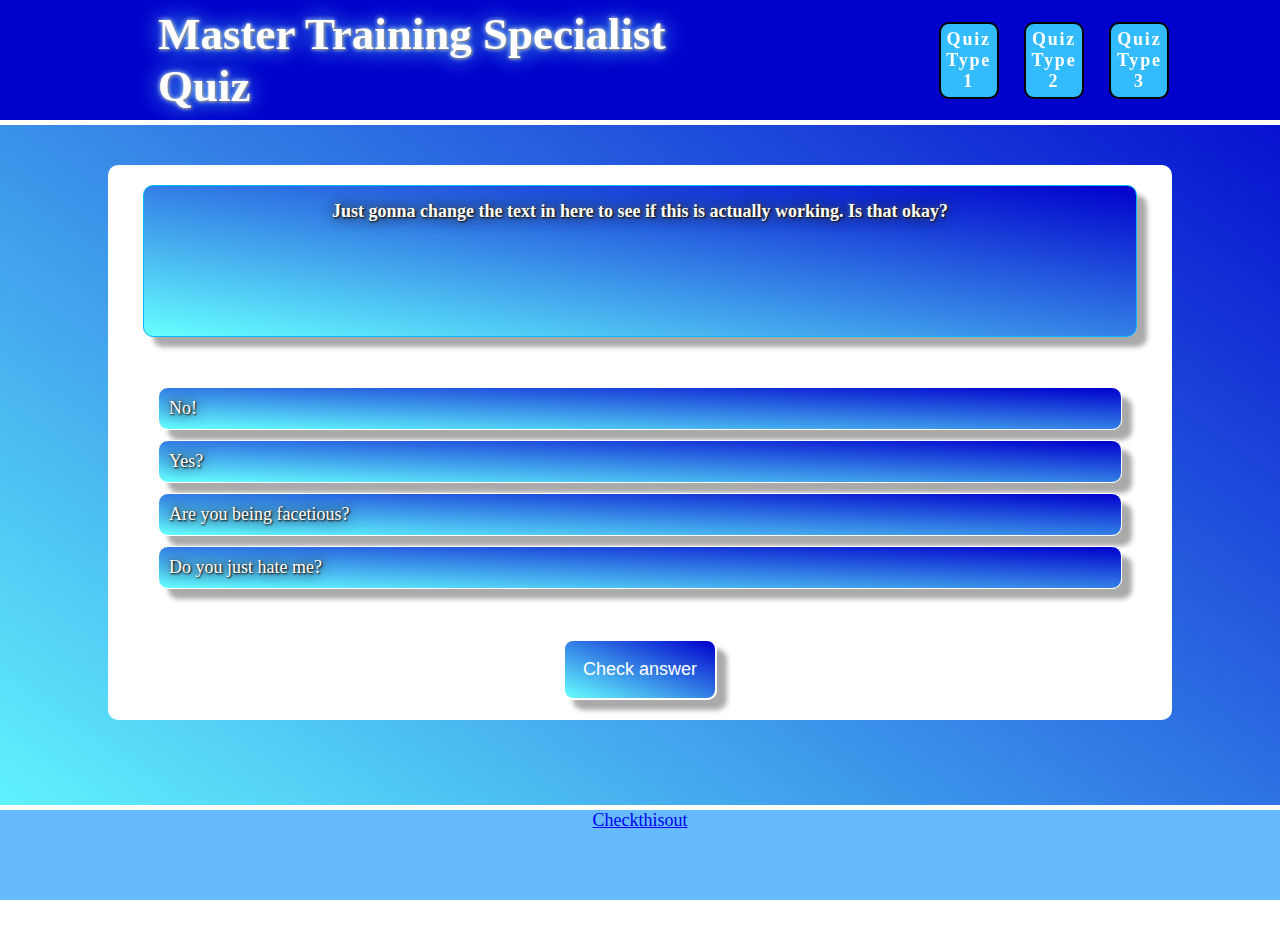
<file: index.html>
<!DOCTYPE html>
<html>
<head>
  <title>MTS Quiz</title>
    <link href='https://fonts.googleapis.com/css?family=Source+Sans+Pro:400,700' rel='stylesheet'>
    <link href='https://fonts.googleapis.com/css?family=Roboto+Condensed:400,700' rel='stylesheet'>
    <link rel='stylesheet' type='text/css' href='css/style.css'>
</head>

<body>
  <nav>
    <div class='header-container'>
      <h1 id='header-logo'>Master Training Specialist Quiz</h1>
      <div class='nav-container'>
          <span id='quiz-type-1'>Quiz Type 1</span>
          <span id='quiz-type-2'>Quiz Type 2</span>
          <span id='quiz-type-3'>Quiz Type 3</span>
      </div>
    </div>
  </nav>

  <!-- Progress bar -->
  <p></p>

  <!-- Quiz -->
  <div class='quiz-container'>
    <div class='quiz-question'>
      <h1 id='quiz-question-text'>Just gonna change the text in here to see if this is actually working. Is that okay?</h1>
    </div>
    <div class='answer-container'>
      <ul class='answer-list'>
        <li id='answer1'>No!</li>
        <li id='answer2'>Yes?</li>
        <li id='answer3'>Are you being facetious?</li>
        <li id='answer4'>Do you just hate me?</li>
      </ul>
    </div>
    <div class='check-btn'>
      <button class='check-answer'>Check answer</button>
    </div>
  </div>
  <div class='modal'>
    <button class='start-quiz'>Start Quiz</button>
  </div>

  <footer>
    <div><a href="quiz.html">Checkthisout</a></div>
  </footer>

  <script
  src="https://code.jquery.com/jquery-3.2.1.min.js"
  integrity="sha256-hwg4gsxgFZhOsEEamdOYGBf13FyQuiTwlAQgxVSNgt4="
  crossorigin="anonymous"></script>


  <script src='js/js.js'></script>
</body>

</html>
</file>
<file: css/style.css>
* {
font-size: 18px;
margin: 0;
padding: 0;
transition: 0.1s;
}

html {
  height: 100%;
}

body {
  background: linear-gradient(to top right, #66ffff 0%, #0000cc 100%);
  background-size: auto;
  text-align: center;
  height: 100%;
  width: 100%;
  background-repeat: no-repeat;
  background-attachment: fixed;
}

.header-container {
  height: 5rem;
  width: 100%;
  padding: 15px 30px;
  background-color: #0000cc;
  color: white;
  display: flex;
  border-bottom: 5px solid white;
  position: fixed;
  align-items: center;
  z-index: 2;
  top: 0;
}

#header-logo {
  text-shadow: 1px 1px 2px gray, 0 0 25px #66FFFF, 0 0 5px white;
  font-size: 2.5rem;
  width: 40%;
  margin: 0 auto;
  text-align: left;
  align-content: left;
  justify-content: left;
}

.nav-container {
  width: 20%;
  margin: 0 auto;
  display: inline-flex;
  justify-content: right;
}
  .nav-container span {
    width: 20rem;
    background-color: #33BBFF;
    letter-spacing: .1em;
    cursor: pointer;
    align-items: top;
    justify-content: top;
    text-align: center;
    margin: 0 5% auto;
    padding: 5px;
    border: 2px solid black;
    border-radius: 10px;
    display: inline;
    font-weight: bold;
  }

.quiz-container {
  max-height: 58%;
  width: 80%;
  margin: 30px auto;
  text-align: center;
  background-color: white;
  border-radius: 10px;
  padding: 20px;
  top: 15%;
  position: relative;
  z-index: 1;
}

.quiz-question {
  background: linear-gradient(to top right, #66ffff 0%, #0000cc 100%);
  width: 94%;
  height: 120px;
  margin: 0 auto;
  padding: 15px;
  display: flex;
  justify-content: space-around;
  border: 1px solid #00bbfa;
  border-radius: 10px;
  color: white;
  text-shadow: 1px 1px 2px black, 0 0 15px black, 0 0 5px gray;
  box-shadow: 10px 10px 5px #aaaaaa;
}

.answer-container {
  padding: 15px;
  text-align: left;
  margin: 10px auto;
  padding: 20px;
}

.answer-list {
  margin: 0 auto;
  padding: 10px;
  align-items: center;

}
  .answer-list li {
    margin: 10px auto;
    padding: 10px;
    align-items: center;
    background: linear-gradient(to top right, #66ffff 0%, #0000cc 100%);
    border: 1px solid white;
    border-radius: 10px;
    color: white;
    text-shadow: 1px 1px 2px black, 0 0 15px black, 0 0 5px gray;
    box-shadow: 10px 10px 5px #aaaaaa;
    transition: .8s;
  }
  .answer-list li:hover {
    background: linear-gradient(to top right, #66ffff 0%, #BBBBBB 100%);
    transition: .2s;
  }

  #modal {
    position: fixed;
    top: 10%;
    height: 30%;
    width: 50%;
    z-index: 5;
  }

  .check-answer {
    color: white;
    background: linear-gradient(to top right, #66ffff 0%, #0000cc 100%);
    cursor: pointer;
    padding: 1rem;
    border-radius: 10px;
    border: 2px solid white;
    box-shadow: 10px 10px 5px #aaaaaa;
  }

  footer {
    height: 10%;
    width: 100%;
    border-top: 5px solid white;
    background-color: #66BBFF;
    position: fixed;
    z-index: 10;
    color: black;
    bottom: 0;
    display: flex;
    justify-content: center;
    align-content: center;
  }

.footer-text {
  align-content: center;
}

.answer-list .selected {
  background: linear-gradient(to top right, #66ffff 0%, #FFFFFF 100%)
}
</file>
